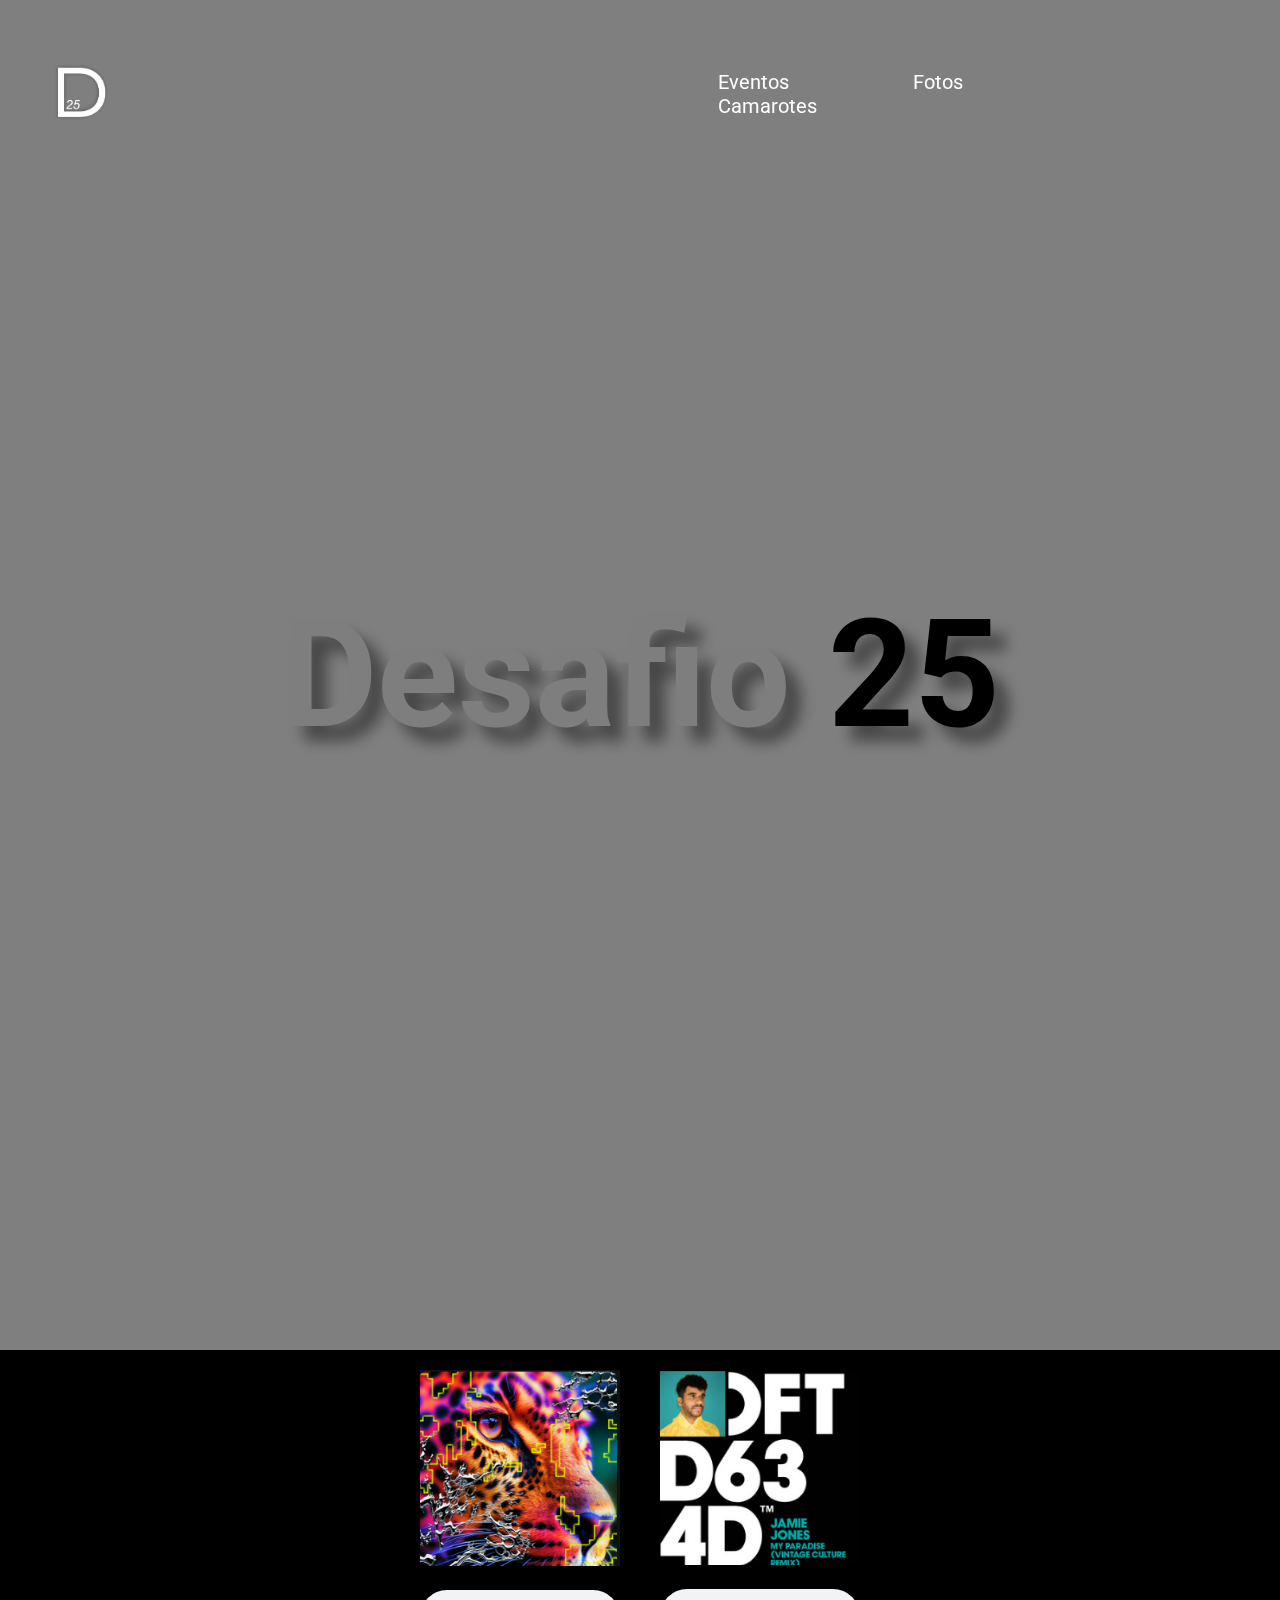
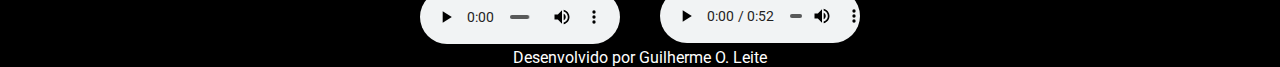
<file: index.html>
<!DOCTYPE html>
<html lang="en">
    <head>
        <meta charset="UTF-8">
        <meta name="viewport" content="width=device-width, initial-scale=1.0">
        <title>Desafio 25</title>
        <link rel="stylesheet" href="css/estilo.css">
        <script src="js/menu.js"></script>
    </head>
    <body>
        
        <header id="header">
            <div class="container">
                <div class="menu">
                    <a href="index.html"><img src="img/logo-br.png" alt=""></a>
                </div>
                    <div class="menu">
                    <nav>
                        <ul>
                            <li><a href="#">Eventos</a></li>
                            <li><a href="#">Fotos</a></li>
                            <li><a href="camarote.html">Camarotes</a></li>
                        </ul>
                    </nav>
                </div>
                
            </div>
        </header>
       
        <section class="banner">
            <h1>Desafio  <span>25</span></h1>
            <div class="overlay"></div>
        </section>

        <div id="container-music">
            <div class="box">
            <div class="box-capa">
                <img src="img/capa-vintage.png" alt="">
            </div>
            <div class="box-audio"><audio controls autoplay src="music/1.mp3"></audio></div>
        </div>
            

        <div class="box">
            <div class="box-capa">
                <img  src="img/capa-vintage-paradise.png" alt="">
            </div>
            <div class="box-audio"> <audio controls src="music/2.mp3"> </audio></div>
        </div>
            



        </div>

      


        
           
            
        </div>
        <div id="footer">
            <p>Desenvolvido por Guilherme O. Leite</p>
        </div>

        

    </body>
</html>
</file>
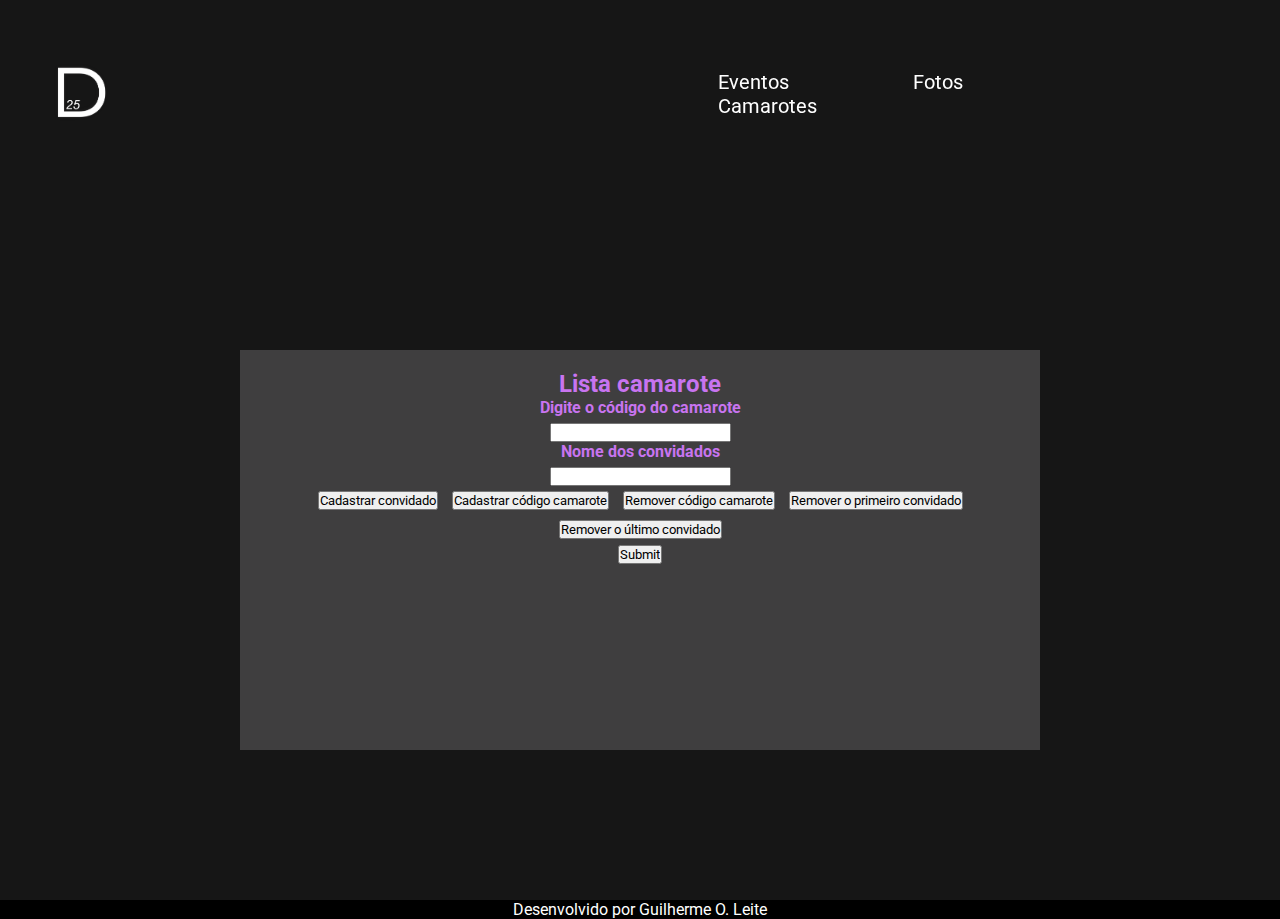
<file: camarote.html>
<!DOCTYPE html>
<html lang="en">
    <head>
        <meta charset="UTF-8">
        <meta name="viewport" content="width=device-width, initial-scale=1.0">
        <title>Desafio 25</title>
        <link rel="stylesheet" href="css/estilo.css">
        <script src="js/menu.js"></script>
        <link rel="stylesheet" href="css/camarote.css">
        <script src="js/lista.js" defer></script>
        <script src="js/lista2.js" defer></script>
    </head>
    <body>
        
        <header id="header">
            <div class="container">
                <div class="menu">
                    <a href="index.html"><img src="img/logo-br.png" alt=""></a>
                </div>
                    <div class="menu">
                    <nav>
                        <ul>
                            <li><a href="">Eventos</a></li>
                            <li><a href="">Fotos</a></li>
                            <li><a href="">Camarotes</a></li>
                        </ul>
                    </nav>
                </div>
            </div>
            
            
        </header>


        <div id="main">
            <div id="box-camarote">
                <div id="lista-camorete">
                    <h2>Lista camarote</h2>
                    <div class="linha">
                    <span>
                        <label for="">
                            Digite o código do camarote
                        </label>
                        <input type="text" id="i_camarote">
                    </span>
                    
                    
                    <span>
                    <label for="">Nome dos convidados</label>
                    <input type="text" id="nome">
                    </span>
                </div>


                <div class="linha">
                    <span>
                    <button onclick="cadastra_nome()">Cadastrar convidado</button>
                    </span>
                    <span>
                        <button onclick="cadastrarcamarote()">Cadastrar código camarote</button>
                    </span>
                    <span>
                        <button onclick="remove_camarote()">Remover código camarote</button>
                    </span>
                    <span>
                    <button onclick="remove_cima()">Remover o primeiro convidado</button>
                    </span>
                    <span>
                    <button onclick="remove_baixo()">Remover o último convidado</button>
                    </span>
                   
                </div>
                <div class="linha">
                    <span>
                        
                        <input type="submit" id="enviar" onclick="enviar()">
                    </span>
                </div>
                
                    
               
                   
                <ul id="lista"></ul>
                
                <li id="cod_camarote"></li>
                </div>
                
                
            </div>
        </div>
        
        <div id="footer">
            <p>Desenvolvido por Guilherme O. Leite</p>
        </div>
        

    </body>
</html>
</file>
<file: css/estilo.css>
@import url('https://fonts.googleapis.com/css2?family=Carter+One&family=Cherry+Cream+Soda&family=Kanit:ital,wght@0,100;0,200;0,300;0,400;0,500;0,600; 0,700;0,800;0,900;1,100;1,200;1,300;1,400;1,500;1,600;1,700;1,800;1,900&family=Oswald:wght@200..700&family=Radio+Canada+Big:ital,wght@0,400..700;1,400 ..700&family=Roboto:ital,wght@0,100;0,300;0,400;0,500;0,700;0,900;1,100;1,300;1,400;1,500;1,700;1,900&display=swap');

*{

    margin: 0;
    padding: 0;
    box-sizing: border-box;
    font-family: "Roboto", sans-serif; 
    
}

html{
    height: 150vh;
}

.container{
    max-width: 1280px;
    margin: auto;
    display: flex;
    justify-content: space-between;
    align-items: center;
    
}



.container img{
    width: 10%;
    
}

#header{
    width: 100%;
    padding: 60px 4%;
    position: fixed;
    top: 0;
    left: 0;
    transition: 0.5s;
    z-index: 1;
    
    
}

#header ul{
    list-style-type: none;
    
    
}

#header ul li{
    
    margin: 0px 60px;
    display: inline-block;
    
}

#header ul li {
    color: #ffffff;
    text-decoration: none;
}

#header.scroll{
    background-color: #000000;
    padding: 20px 4%;
}

#header.scroll a{
    color: #8d8c8c;
}

nav a{
    color: #ffffff;
    text-decoration: none;
    font-size: 20px;
    position: relative;
    
}

nav a::after{
    position: absolute;
    bottom: 0;
    left: 0;
    content: " ";
    width: 0%;
    height: 1.5px;
    background-color: #ffffff;
    transition: 0.5s ease-in-out;

}

nav a:hover::after{
    width: 100%;
}

.banner{
    height: 150vh;
    background-image: url("https://www.laroc.club/app/uploads/branded/8227/gallery/8236.jpg");
    background-position: center;
    background-repeat: no-repeat;
    background-size: cover;
    display: flex;
    justify-content: center;
    align-items: center;
   
    
}

.banner h1{
    
    font-size: 150px;
    color: #fdfdfd;
    text-shadow: 0.1em 0.1em 0.1em  #07070777;
    background-color: #ffffff5e;
    border-radius: 40px;
    
    
    
}

.banner h1 span{
    color: #000000;
}

.overlay{
    position: absolute;
    top: 0;
    left: 0;
    background-color: #000000;
    width: 100%;
    height: 150%;
    opacity: 0.5;
    transition: 0.5s;
}


 .overlay:hover{
    opacity: 0.5;} 

#container-music{
    display: flex;
    justify-content: center;
    align-items: center;
    text-align: center;
    width: 100%;
    background-color: #000000;
    width: 100%;
}



.box-capa img{
    width: 200px;
    margin: 20px;
}
.box-audio audio{
    width: 200px;
}



#footer{
    color: #ffffff;
    background-color: #000000;
    width: 100%;
    display: flex;
    justify-content: center;
    align-items: center;
}
</file>
<file: css/camarote.css>
*{

    margin: 0;
    padding: 0;
    box-sizing: border-box;
    font-family: "Roboto", sans-serif; 
    
}

html{
    height: 100vh;
}

body{
    background-color: #000000;
}

#main{
    width: 100vw;
    height: 100vh;
    background: #161616;
    display: flex;
    flex-direction: row;
    justify-content: center;
    align-items: center;

    
}

#box-camarote{
    margin-top: 200px;
    top: 20px;
    width: 800px;
    height: 400px;
    background-color: #3f3e3f;
    color: #c874f0;
    text-align: center;
    padding: 20px;
    display: flex;
    list-style-type: none;
}



#box-camarote ul{

    list-style-type: none;
    color: #7162f3;
}


.linha label{
    display: block;
    font-weight: bolder;
    padding-bottom: 5px;
}

.linha button{
 margin: 5px;
}
</file>
